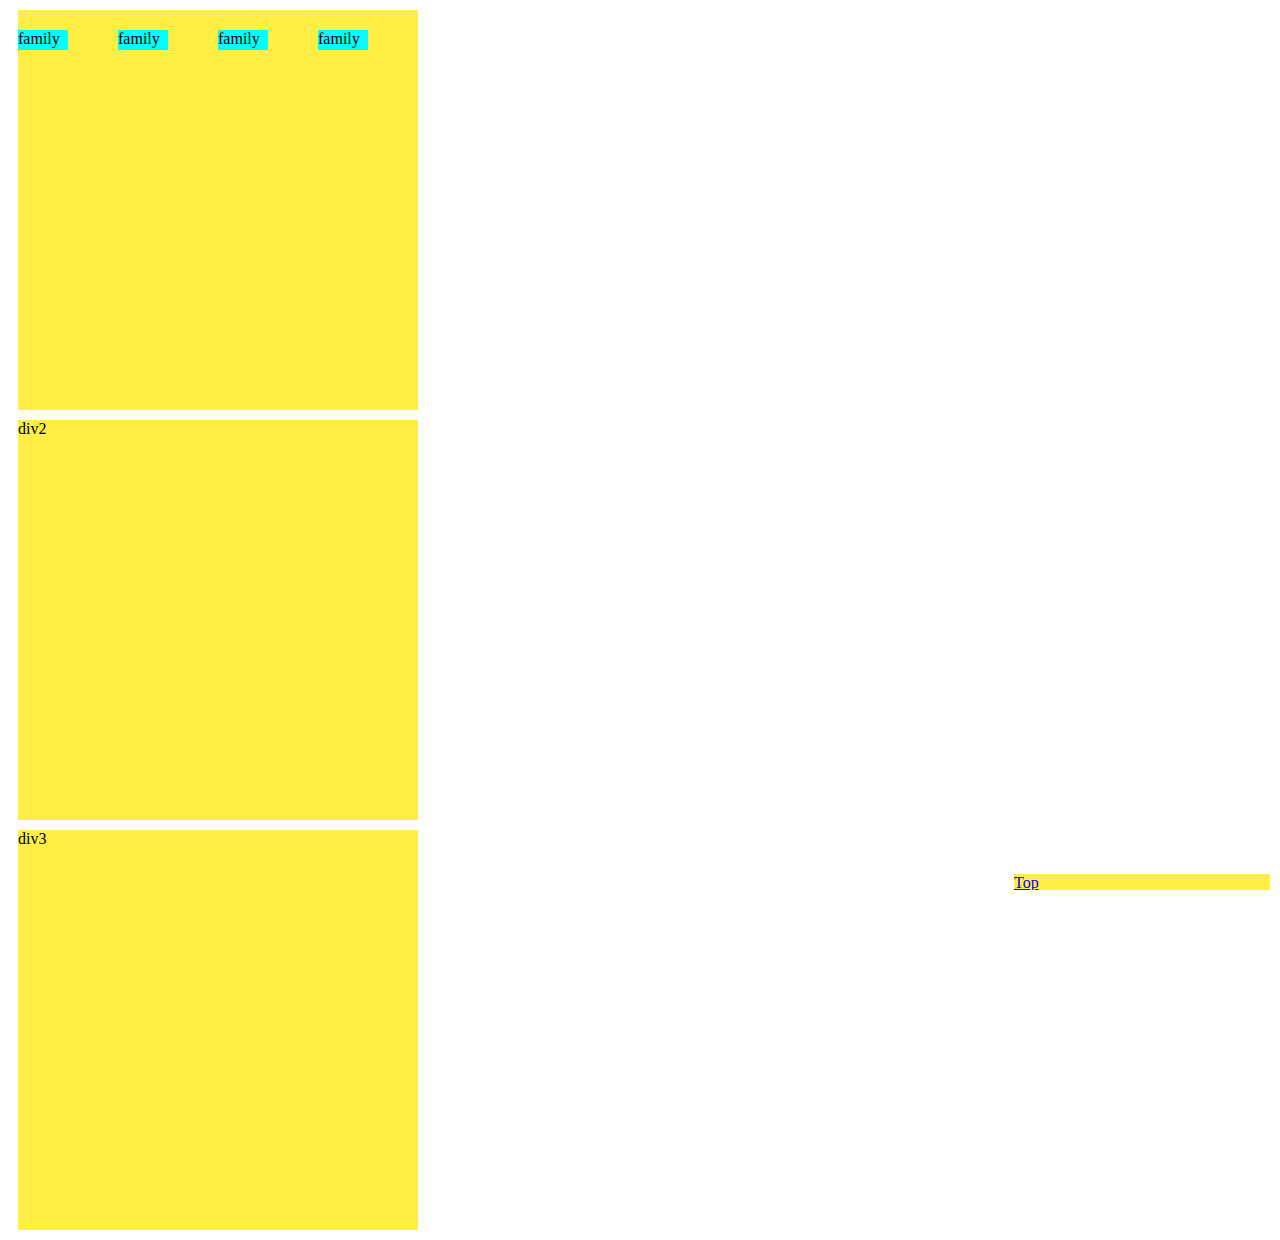
<file: position-demo.html>
<html>

<head></head>
<style>
    div {
        width: 400px;
        height: 400px;
        overflow: hidden;
        background-color: #FE4;
        margin: 10px;
        position: relative;
    }
    
    #fix {
        width: 20%;
        height: 1em;
        bottom: 0px;
        right: 0px;
        color: aliceblue margin;
        z-index: 50;
        position: fixed;
        /*z-index数值越大，element的层级越高*/
    }
    
    span {
        display: inline-block;
        width: 50px;
        height: 20px;
        background-color: cyan;
        position: absolute;
    }
</style>

<body>
    <div>
        <span style="left :0px; top:20px">family</span>
        <span style="left :100px; top:20px">family</span>
        <span style="left :200px; top:20px">family</span>
        <span style="left :300px; top:20px">family</span>
    </div>
    <div>div2</div>
    <div>div3</div>
    <div id="fix">
        <a href="#">Top</a>
    </div>
</body>

</html>
</file>
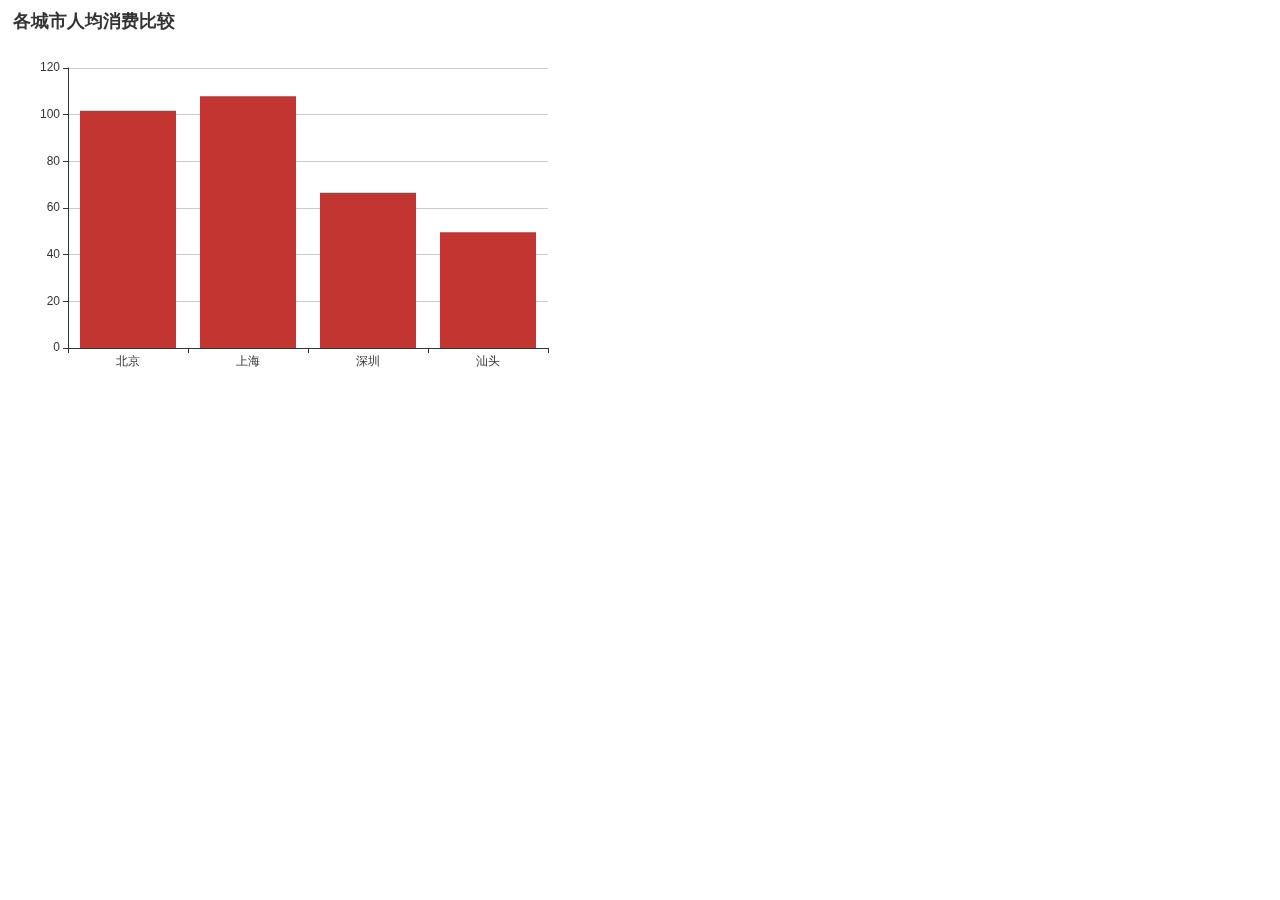
<file: hotpotnew/js/citymoney.html>
<!DOCTYPE html>
<html>

<head>
    <meta charset="utf-8">
    <title>ECharts</title>
    <!-- 引入 echarts.js -->
    <script src="echarts.min.js"></script>
</head>

<body>
    <!-- 为ECharts准备一个具备大小（宽高）的Dom -->
    <div id="main" style="width: 600px;height:400px;"></div>
    <script type="text/javascript">
        // 基于准备好的dom，初始化echarts实例
        var myChart = echarts.init(document.getElementById('main'));

        // 指定图表的配置项和数据
        var option = {
            title: {
                text: '各城市人均消费比较'
            },
            tooltip: {},
            legend: {
                data: ['人均（元）']
            },
            xAxis: {
                data: ["北京", "上海", "深圳", "汕头"]
            },
            yAxis: {},
            series: [{
                name: '人均',
                type: 'bar',
                data: [102.51, 108.74, 67.13, 50.06]
            }]
        };

        // 使用刚指定的配置项和数据显示图表。
        myChart.setOption(option);
    </script>
</body>

</html>
</file>
